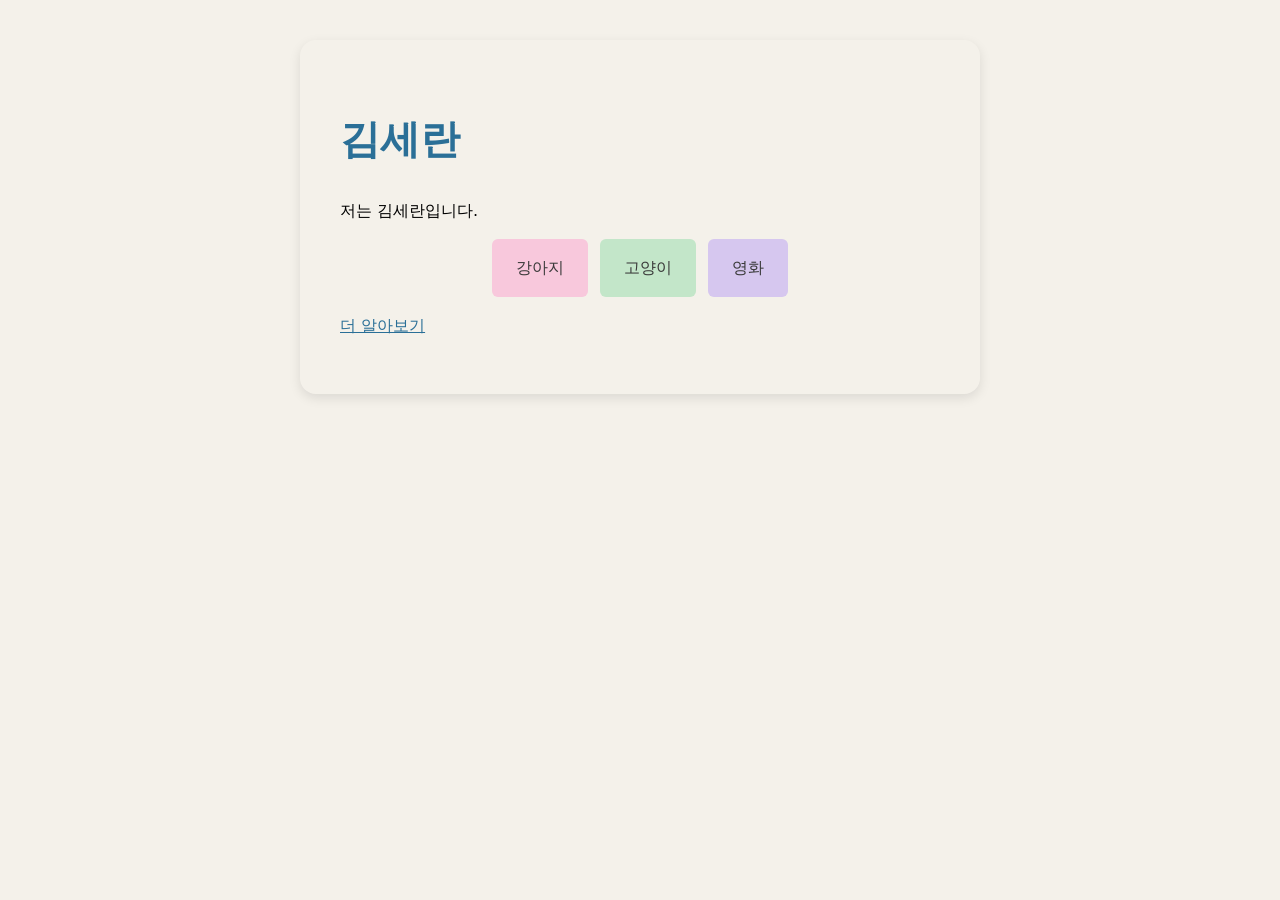
<file: about-me-pastel.html>
<!DOCTYPE html>
<html lang="ko">
<head><link rel="stylesheet" href="style.css">
  <meta charset="UTF-8">
  <title>자기소개 페이지 (파스텔)</title>
  <style>
    h1 {
      color: #2a6f97;
      font-size: 40px;
    }

    body {
      font-family: system-ui, sans-serif;
      background-color: #f4f1ea;
      padding: 40px;
      max-width: 600px;
      margin: 40px auto;
      border-radius: 16px;
      box-shadow: 0 4px 12px rgba(0, 0, 0, 0.1);
    }

    /* CSS: 부모에게 flex 지시 */
    ul {
      display: flex;
      justify-content: center;
      gap: 12px;
      list-style: none;
      padding: 0;
    }

    li {
      padding: 16px 24px;
      border-radius: 6px;
      color: #3a3a3a;        /* 배경이 밝으니 글자는 진한 회색 */
    }

    /* 박스마다 다른 배경색 (파스텔톤) */
    li:nth-child(1) { background-color: #f8c8dc; } /* 핑크 */
    li:nth-child(2) { background-color: #c3e6c9; } /* 초록 */
    li:nth-child(3) { background-color: #d6c7ef; } /* 보라 */
  </style>
</head>
<body>
  <h1>김세란</h1>
  <p>저는 김세란입니다.</p>

  <!-- HTML: 좋아하는 것 3개를 감싸는 부모 -->
  <ul>
    <li>강아지</li>
    <li>고양이</li>
    <li>영화</li>
  </ul>

  <p><a href="about.html">더 알아보기</a></p>
</body>
</html>
</file>
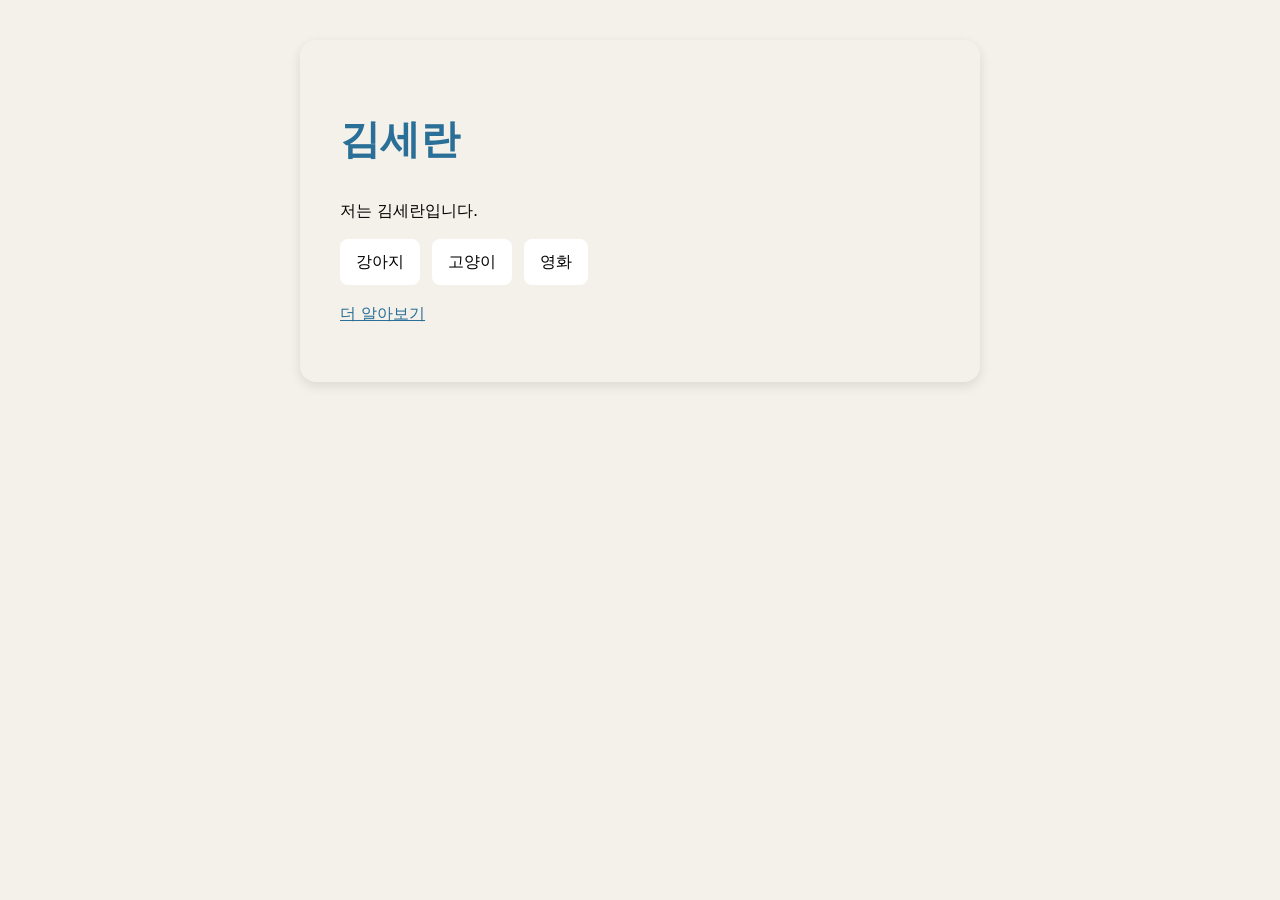
<file: about-me.html>
<!DOCTYPE html>
<html lang="ko">
<head><link rel="stylesheet" href="style.css">
  <meta charset="UTF-8">
  <title>자기소개 페이지</title>
<style>
    h1 {
      color: #2a6f97;
      font-size: 40px;
    }

    body {
      background-color: #f4f1ea;
      padding: 40px;
      max-width: 600px;
      margin: 40px auto;
      border-radius: 16px;
      box-shadow: 0 4px 12px rgba(0, 0, 0, 0.1);
    }

    ul {
      display: flex;
      gap: 12px;
      list-style: none;
      padding: 0;
    }
    li {
      background-color: white;
      padding: 10px 16px;
      border-radius: 8px;
    }
  </style>
</head>
<body>
  <h1>김세란</h1>
  <p>저는 김세란입니다.</p>
  <ul>
    <li>강아지</li>
    <li>고양이</li>
    <li>영화</li>
  </ul>

  <p><a href="about.html">더 알아보기</a></p>
</body>
</html>
</file>
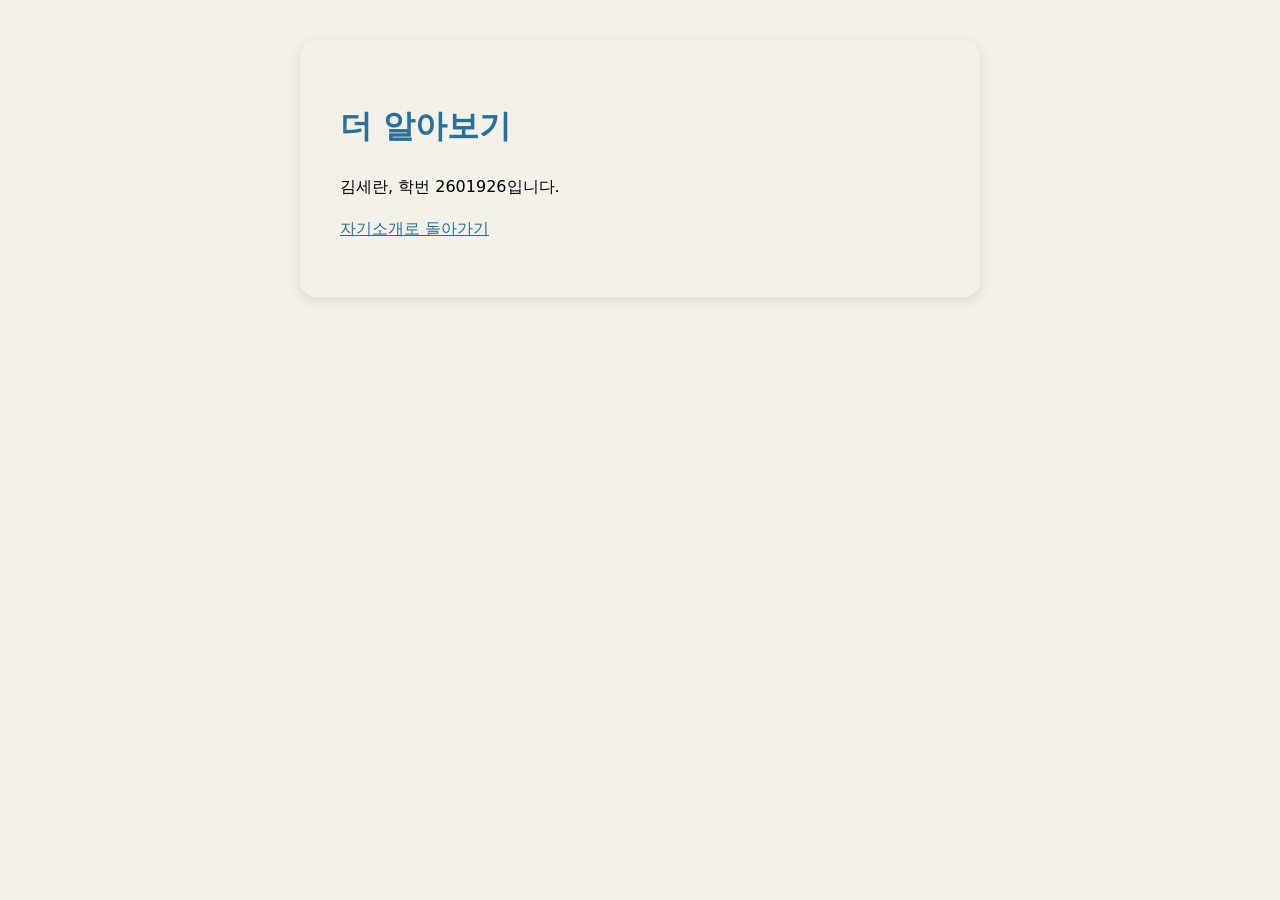
<file: about.html>
<!DOCTYPE html>
<html lang="ko">
<head><link rel="stylesheet" href="style.css">
  <meta charset="UTF-8">
  <title>더 알아보기</title>
  <style>
    h1 {
      color: #2a6f97;
      font-size: 32px;
    }

    body {
      background-color: #f4f1ea;
      padding: 40px;
      max-width: 600px;
      margin: 40px auto;
      border-radius: 16px;
      box-shadow: 0 4px 12px rgba(0, 0, 0, 0.1);
    }
  </style>
</head>
<body>
  <h1>더 알아보기</h1>
  <p>김세란, 학번 2601926입니다.</p>

  <p><a href="about-me.html">자기소개로 돌아가기</a></p>
</body>
</html>
</file>
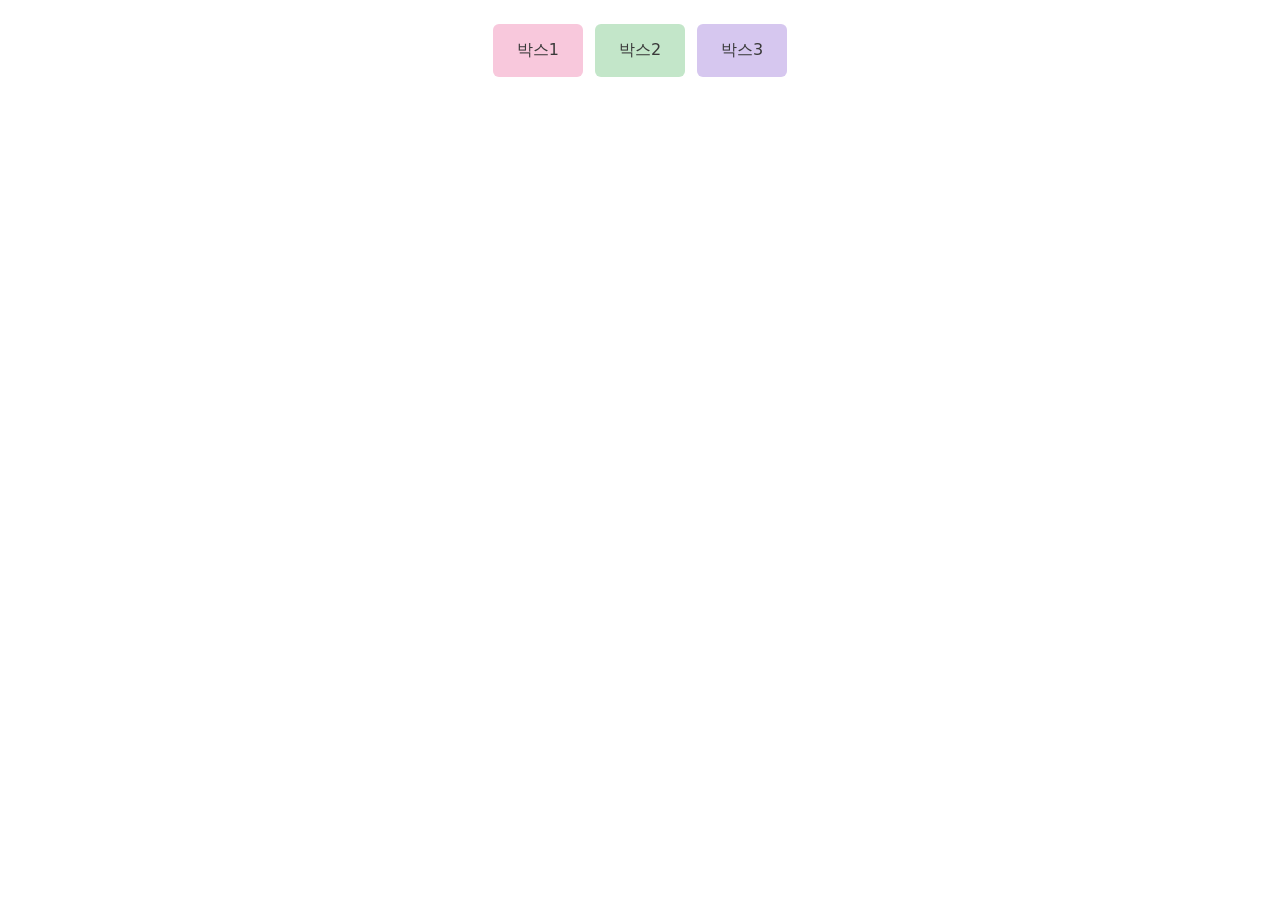
<file: flex-pastel.html>
<!doctype html>
<html lang="ko">
<head>
<meta charset="utf-8">
<title>Flex Basics (Pastel)</title>
<style>
  body {
    font-family: system-ui, sans-serif;
    margin: 0;
    padding: 24px;
  }

  /* CSS: 부모에게 flex 지시 */
  .container {
    display: flex;
    justify-content: center;
    gap: 12px;
  }

  .container > div {
    padding: 16px 24px;
    border-radius: 6px;
    color: #3a3a3a;        /* 배경이 밝으니 글자는 진한 회색 */
  }

  /* 박스마다 다른 배경색 (파스텔톤) */
  .container > div:nth-child(1) { background-color: #f8c8dc; } /* 핑크 */
  .container > div:nth-child(2) { background-color: #c3e6c9; } /* 초록 */
  .container > div:nth-child(3) { background-color: #d6c7ef; } /* 보라 */
</style>
</head>
<body>
  <!-- HTML: 박스 3개를 감싸는 부모 -->
  <div class="container">
    <div>박스1</div>
    <div>박스2</div>
    <div>박스3</div>
  </div>
</body>
</html>
</file>
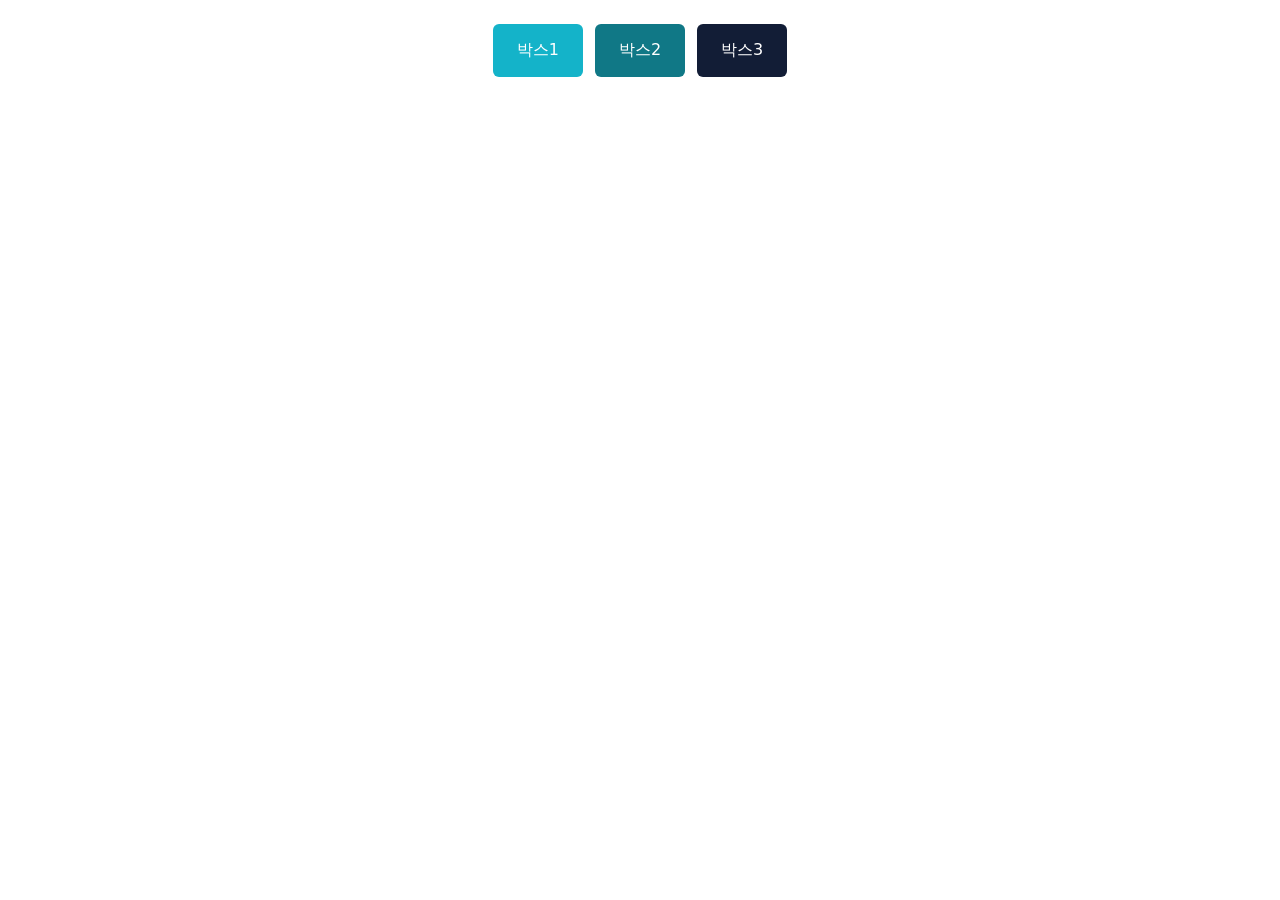
<file: flex.html>
<!doctype html>
<html lang="ko">
<head>
<meta charset="utf-8">
<title>Flex Basics</title>
<style>
  body {
    font-family: system-ui, sans-serif;
    margin: 0;
    padding: 24px;
  }

  /* CSS: 부모에게 flex 지시 */
  .container {
    display: flex;
    justify-content: center;
    gap: 12px;
  }

  .container > div {
    padding: 16px 24px;
    border-radius: 6px;
    color: white;          /* 글자색 (배경이 어두우니까) */
  }

  /* 박스마다 다른 배경색 */
  .container > div:nth-child(1) { background-color: #14b3c9; }
  .container > div:nth-child(2) { background-color: #107886; }
  .container > div:nth-child(3) { background-color: #121d36; }
</style>
</head>
<body>
  <!-- HTML: 박스 3개를 감싸는 부모 -->
  <div class="container">
    <div>박스1</div>
    <div>박스2</div>
    <div>박스3</div>
  </div>
</body>
</html>
</file>
<file: style.css>
/* 공통 스타일 (각 페이지의 <style> 태그와 함께 사용) */
body {
  font-family: system-ui, "Apple SD Gothic Neo", sans-serif;
  line-height: 1.6;
}

a {
  color: #2a6f97;
}
</file>
